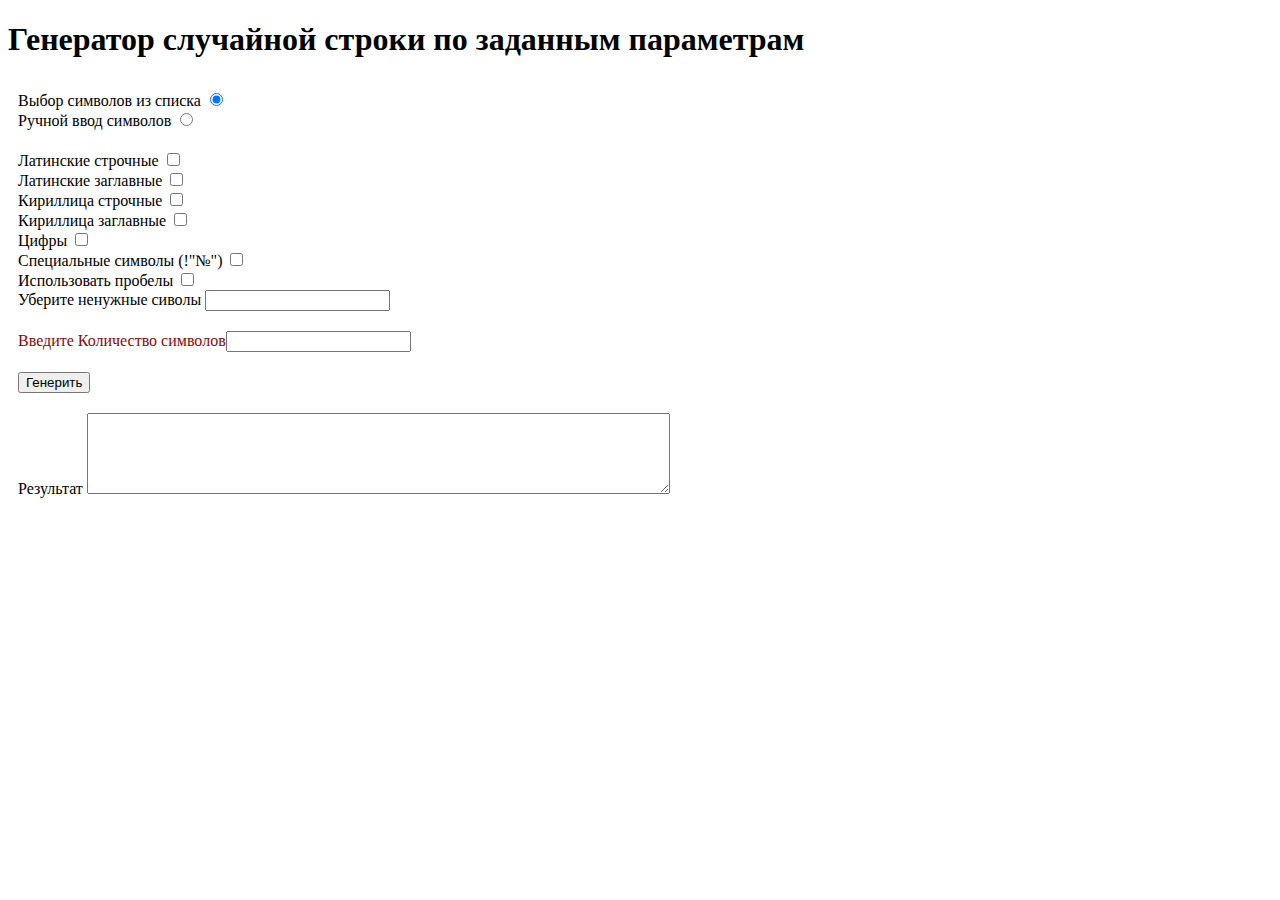
<file: Index.html>
<!DOCTYPE html>
<html lang="ru">
<head>
    <meta charset="UTF-8">
    <title>Генератор</title>
    <link rel="stylesheet" href="style.css">
</head>
<body>
    <header>
        <h1>Генератор случайной строки по заданным параметрам</h1>
    </header>
    <main>
        <section>
            <label>
               Выбор символов из списка <input name="1" type="radio" id="che" checked>
            </label><br>
            <label>
               Ручной ввод символов <input name="1" type="radio" id="inp">
            </label>
        </section>
        <section id="ch1" >
        <label>
            Латинские строчные <input type="checkbox" id="one">
        </label><br>
        <label>
            Латинские заглавные <input type="checkbox" id="two">
        </label><br>
        <label>
            Кириллица строчные <input type="checkbox" id="three">
        </label><br>
        <label>
            Кириллица заглавные <input type="checkbox" id="four">
        </label><br>
        <label>
            Цифры <input type="checkbox" id="five">
        </label><br>
        <label>
            Специальные символы (!"№") <input type="checkbox" id="six">
        </label><br>
        <label>
            Использовать пробелы <input type="checkbox" id="twelve">
        </label><br>
        <label>
            Уберите ненужные сиволы <input type="text" id="eight">
        </label><br>
        </section>
        <section id="ch2" hidden>
        <label>
            Использовать только символы <input type="text" id="seven">
        </label>
    </section>
    <section>
        <label class="kolvo">
            Введите Количество символов<input type="number" id="nine">
        </label>
    </section>
    <section>
        <label>
         <input type="button" id="ten" value="Генерить">
        </label>
    </section>
    <section>
        <label>
            Результат <textarea rows="5" cols="70" id="elleven"></textarea>
        </label>
    </section>
    </main>
    
    <script src="app.js"></script>
</body>
</html>
</file>
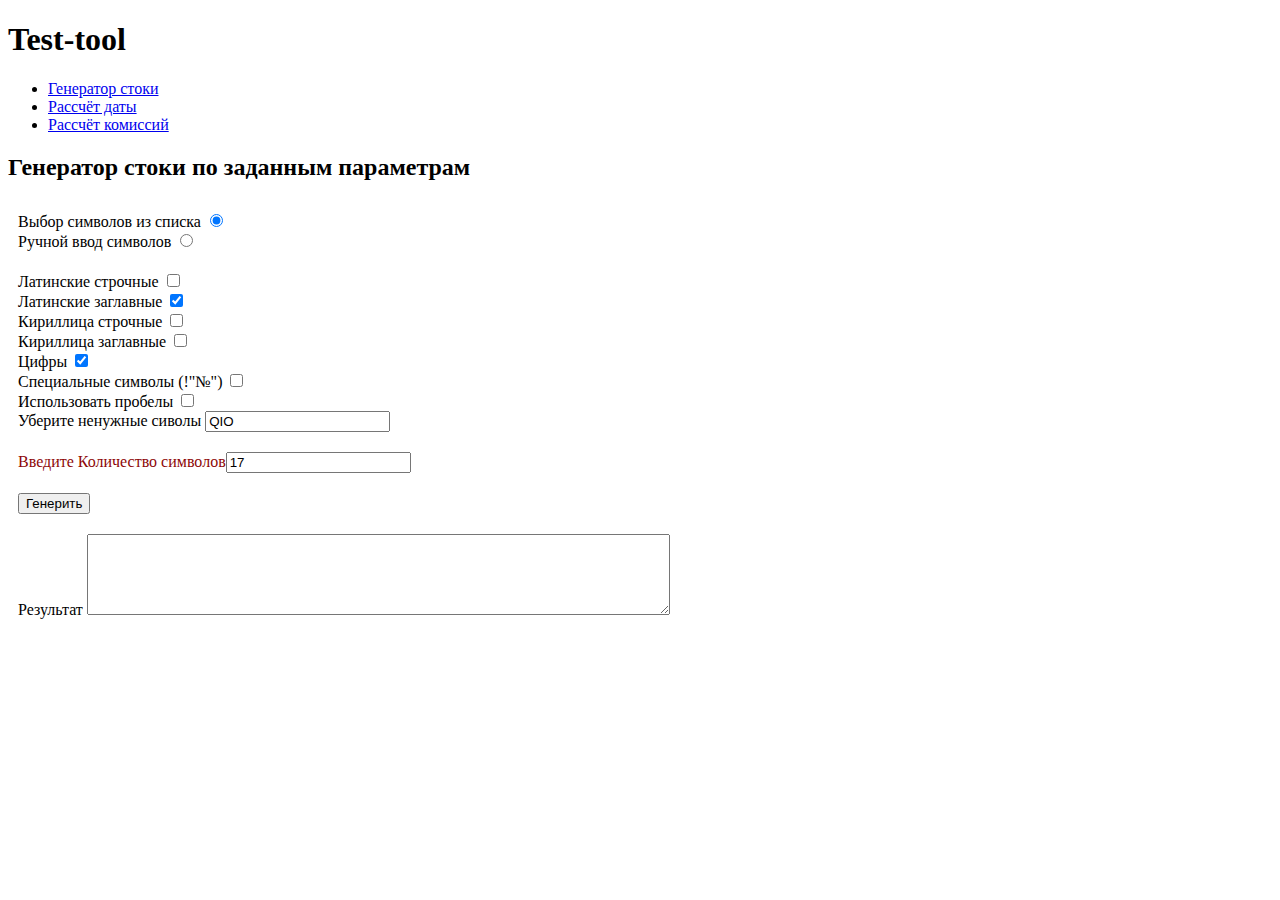
<file: index.html>
<!DOCTYPE html>
<html lang="ru">
<head>
    <meta name="viewport" content="width=device-width, initial-scale=1">
    <meta charset="UTF-8">
    <title>Test-tool</title>
    <link rel="stylesheet" href="style.css">
</head>
<body>
    <header>
        <h1>Test-tool</h1>
        <ul>
            <li><a href="index.html">Генератор стоки</a></li>
            <li><a href="calkulator.html">Рассчёт даты</a></li>
            <li><a href="comiss.html">Рассчёт комиссий</a></li>
        </ul>
        
    </header>
    <main>
        <h2>Генератор стоки по заданным параметрам</h2>
        <section>
            <label>
               Выбор символов из списка <input name="1" type="radio" id="che" checked>
            </label><br>
            <label>
               Ручной ввод символов <input name="1" type="radio" id="inp">
            </label>
        </section>
        <section id="ch1" >
        <label>
            Латинские строчные <input type="checkbox" id="1">
        </label><br>
        <label>
            Латинские заглавные <input type="checkbox" id="2" checked>
        </label><br>
        <label>
            Кириллица строчные <input type="checkbox" id="3">
        </label><br>
        <label>
            Кириллица заглавные <input type="checkbox" id="4">
        </label><br>
        <label>
            Цифры <input type="checkbox" id="5" checked>
        </label><br>
        <label>
            Специальные символы (!"№") <input type="checkbox" id="6">
        </label><br>
        <label>
            Использовать пробелы <input type="checkbox" id="7">
        </label><br>
        <label>
            Уберите ненужные сиволы <input type="text" id="8" value="QIO">
        </label><br>
        </section>
        <section id="ch2" hidden>
        <label>
            Использовать только символы <input type="text" id="9">
        </label>
    </section>
    <section>
        <label class="kolvo">
            Введите Количество символов<input type="number" id="10" value="17">
        </label>
    </section>
    <section>
        <label>
         <input type="button" id="11" value="Генерить">
        </label>
    </section>
    <section>
        <label>
            Результат <textarea rows="5" cols="70" id="12" readonly></textarea>
        </label>
    </section>
    </main>
    <script type="module" src="app.js"></script>
</body>
</html>
</file>
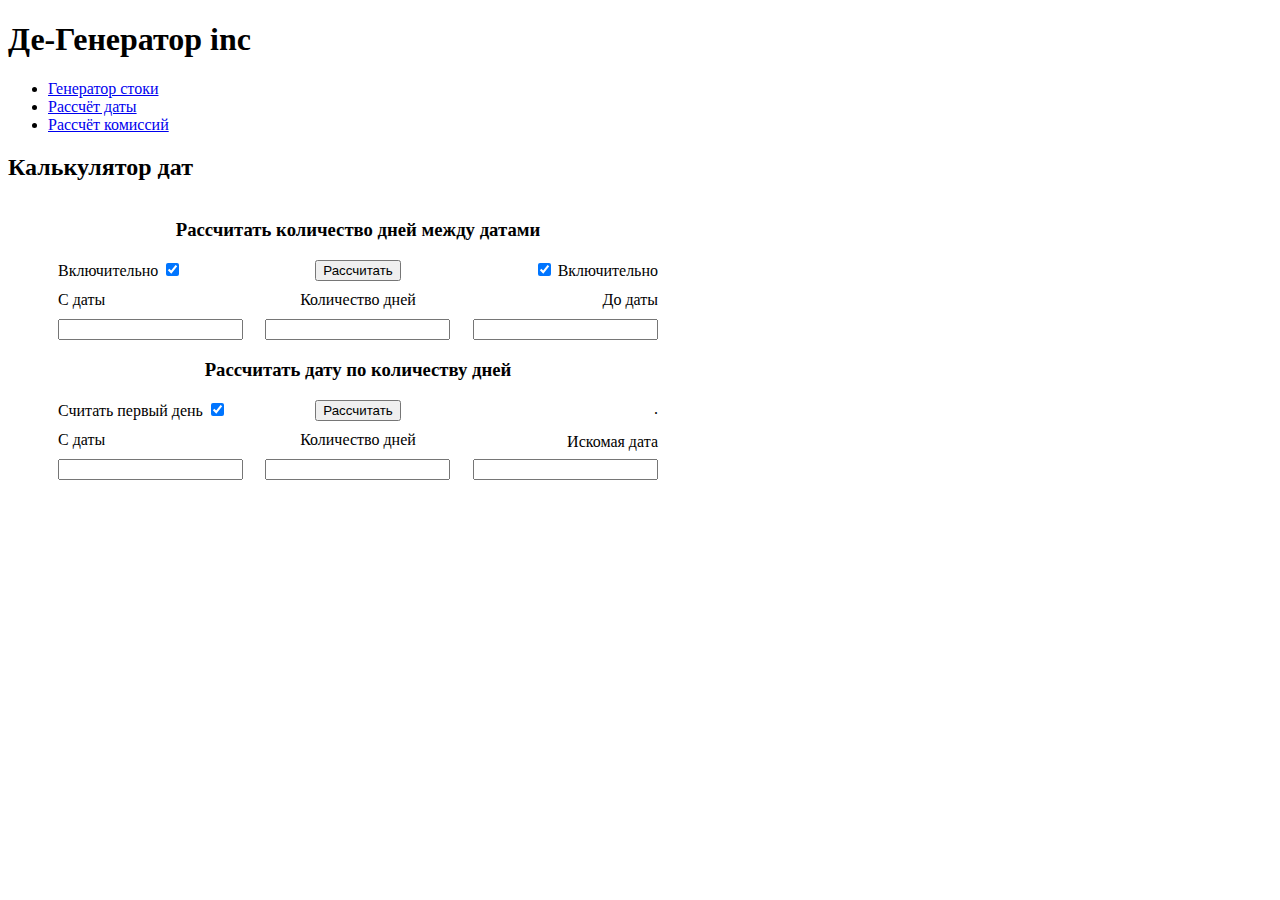
<file: calkulator.html>
<!DOCTYPE html>
<html lang="ru">
<head>
    <meta charset="UTF-8">
    <meta http-equiv="X-UA-Compatible" content="IE=edge">
    <meta name="viewport" content="width=device-width, initial-scale=1.0">
    <title>Де-Генератор</title>
    <link rel="stylesheet" href="calk.css">
</head>
<body>
    <header>
        <h1>Де-Генератор inc</h1>
        <ul>
            <li><a href="index.html">Генератор стоки</a></li>
            <li><a href="calkulator.html">Рассчёт даты</a></li>
            <li><a href="comiss.html">Рассчёт комиссий</a></li>
        </ul> 
    </header>
    <main>
        <h2>Калькулятор дат</h2>
        <div class="container">
            <h3 class="header">Рассчитать количество дней между датами</h3>
            <section class="left" >
                <label for="fCheck" class="sideVerhniу">Включительно</label>
                <input type="checkbox" id="fCheck" checked class="sideVerhniу"><br>
                <label for="fDate">С даты</label><br>
                <input type="text" id="fDate"  class="stroki">
            </section>
            <section class="center">
                <input type="button" value="Рассчитать" id="button1" class="verhniу"><br>
                <label for="days">Количество дней</label><br>
                <input type="number" id="days" readonly class="stroki"><br>               
            </section>
            <section class="right">
                <input type="checkbox" id="lCheck" checked  class="sideVerhniу">
                <label for="lCheck" checked class="sideVerhniу">Включительно</label><br>
                <label for="lDate">До даты</label><br>
                <input type="text" id="lDate"  class="stroki">
            </section>
        </div>
        <div>
            <div class="container">
                <h3 class="header">Рассчитать дату по количеству дней</h3>
                <section class="left" >
                    <label for="oCheck" class="sideVerhniу">Считать первый день</label>
                    <input type="checkbox" id="oCheck" checked class="sideVerhniу"><br>
                    <label for="oDate">С даты</label><br>
                    <input type="text" id="oDate"  class="stroki">
                </section>
                <section class="center">
                    <input type="button" value="Рассчитать" id="button2" class="verhniу"><br>
                    <label for="daysCount">Количество дней</label><br>
                    <input type="number" id="daysCount" class="stroki"><br>               
                </section>
                <section class="right">
                    <p class="sideVerhniу"> . </p>
                    <label for="eDate">Искомая дата</label><br>
                    <input type="text" id="eDate"  class="neznay" readonly>
                </section>
            </div>      
    </main>
    <script type="module" src="calc.js" ></script>
</body>
</html>
</file>
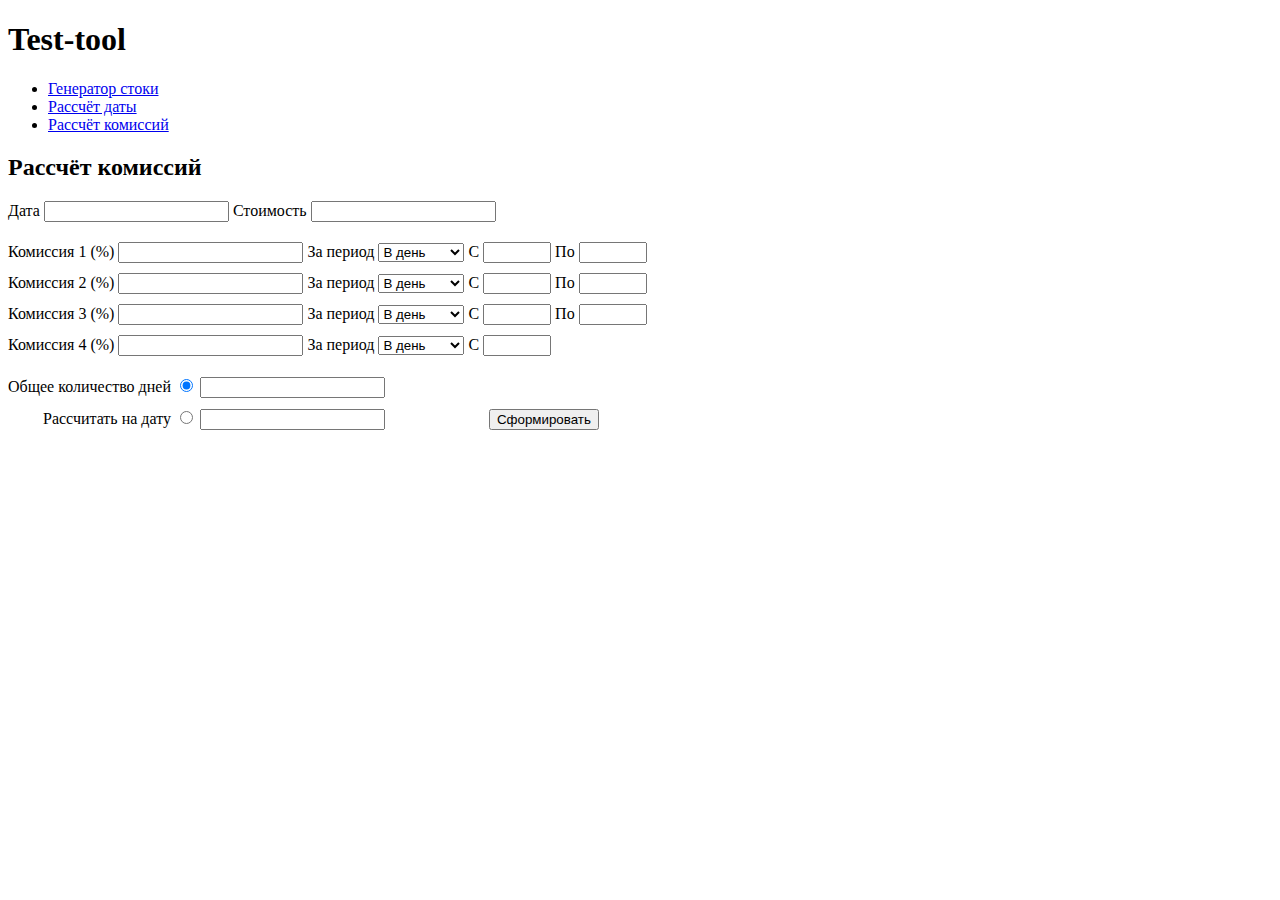
<file: comiss.html>
<!DOCTYPE html>
<html lang="ru">
<head>
    <meta charset="UTF-8">
    <meta http-equiv="X-UA-Compatible" content="IE=edge">
    <meta name="viewport" content="width=device-width, initial-scale=1.0">
    <title>Test-tool</title>
    <link rel="stylesheet" href="comiss.css">
</head>
<body>
    <header>
        <h1>Test-tool</h1>
        <ul>
            <li><a href="index.html">Генератор стоки</a></li>
            <li><a href="calkulator.html">Рассчёт даты</a></li>
            <li><a href="comiss.html">Рассчёт комиссий</a></li>
        </ul> 
    </header>
    <main>
        <h2>Рассчёт комиссий</h2>
        <section>
            <label for="date">Дата</label>
            <input type="text" id="date">
            <label for="cost">Стоимость</label>
            <input type="number" id="cost" step="0.01">
        </section>
        <section class="abzac">
            <label for="comAmount0">Комиссия 1 (%)</label>
            <input type="number" id="comAmount0"step="0.01">
            <label for="period0">За период</label>
            <select id="period0">
                <option value="perDay">В день</option>
                <option value="perYear">В год</option>
                <option value="period">За период</option>
            </select>
            <label for="comFrom0">C</label>
            <input type="number" id="comFrom0" class="sroki">
            <label for="comFor0">По</label>
            <input type="number"id="comFor0" class="sroki">
        </section>
        <section class="vnutrenniy">
            <label for="comAmount1">Комиссия 2 (%)</label>
            <input type="number" id="comAmount1" step="0.01">
            <label for="period1">За период</label>
            <select id="period1">
                <option value="perDay">В день</option>
                <option value="perYear">В год</option>
                <option value="period">За период</option>
            </select>
            <label for="comFrom1">C</label>
            <input type="number" id="comFrom1" class="sroki">
            <label for="comFor1">По</label>
            <input type="number"id="comFor1" class="sroki">
        </section>
        <section class="vnutrenniy">
            <label for="comAmount2">Комиссия 3 (%)</label>
            <input type="number" id="comAmount2" step="0.01">
            <label for="period2">За период</label>
            <select id="period2">
                <option value="perDay">В день</option>
                <option value="perYear">В год</option>
                <option value="period">За период</option>
            </select>
            <label for="comFrom2">C</label>
            <input type="number" id="comFrom2" class="sroki">
            <label for="comFor2">По</label>
            <input type="number"id="comFor2"class="sroki">
        </section>
        <section class="vnutrenniy">
            <label for="comAmount3">Комиссия 4 (%)</label>
            <input type="number" id="comAmount3" step="0.01">
            <label for="period3">За период</label>
            <select id="period3">
                <option value="perDay">В день</option>
                <option value="perYear">В год</option>
                <option value="period">За период</option>
            </select>
            <label for="comFrom3">C</label>
            <input type="number" id="comFrom3" class="sroki">
        </section>
        <section class="abzac">
            <div>
                <label for="days">Общее количество</label>
                <label for="dni">дней</label>
                <input type="radio" name="radio" id="dni" checked>
                <input type="number" id="days"><br>
            </div>
            <div class="vnutrenniy">
                <label for="desired" class="date">Рассчитать на</label>
                <label for="desData">дату</label>
                <input type="radio" name="radio" id="desData">
                <input type="text" id="desired">
                <input type="button" value="Сформировать" class="but" id="button">
            </div>
        </section>
        <div id="div1"></div>
    </main>
    <script type="module" src="comiss.js" ></script>
</body>
</html>
</file>
<file: style.css>
section {
  padding: 10px; 
}

.checkboxes {
font-size: 13px;
}
.kolvo {
  color: rgb(141, 7, 7);
}
</file>
<file: calk.css>
.container {
    margin-left: 50px;
    column-count: 3;
    width: 600px;
}
.header {
    text-align: center;
    column-span: all;
}
.left{
    text-align: left;
}
.center {
    text-align: center;
}
.right {
    text-align: right;
}
.stroki {
    margin-top: 10px;
}
.verhniу {
    margin-bottom: 10px;
}
.sideVerhniу {
    margin-bottom: 15px;
}
.neznay {
    margin-top: 8px;
}
</file>
<file: comiss.css>
.table {
    margin-top: 10px;
    border-top: solid 3px;
  }
.stroka {
    border-bottom: solid 1px;
  }
.kletka {
    border-left: solid 1px;
  }
.sroki {
    width: 60px;
  }
.abzac {
    padding-top: 20px;
  }
.vnutrenniy {
    padding-top: 10px;
  }
.but {
    margin-left: 100px;
  }
.date {
    margin-top: 20px;
    padding-left: 35px;
  }
</file>
